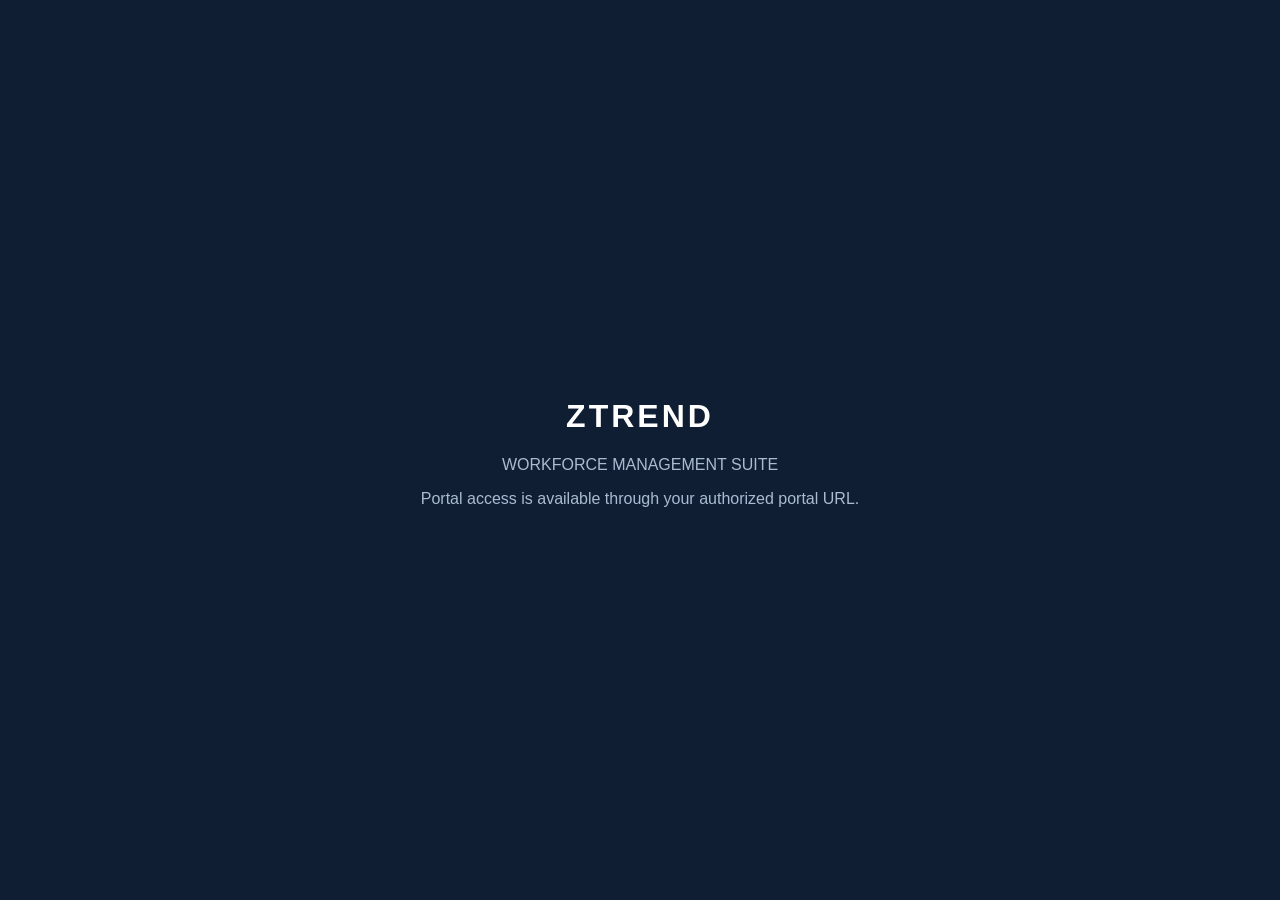
<file: index.html>
<!DOCTYPE html>
<html lang="en">
<head>
  <meta charset="UTF-8">
  <meta name="viewport" content="width=device-width, initial-scale=1.0">
  <title>ZTREND Workforce Suite</title>
  <style>
    body {
      margin: 0;
      min-height: 100vh;
      display: grid;
      place-items: center;
      background: #101e33;
      color: white;
      font-family: Arial, sans-serif;
      text-align: center;
    }
    h1 { letter-spacing: 3px; }
    p { color: #aabbd0; }
  </style>
</head>
<body>
  <main>
    <h1>ZTREND</h1>
    <p>WORKFORCE MANAGEMENT SUITE</p>
    <p>Portal access is available through your authorized portal URL.</p>
  </main>
</body>
</html>
</file>
